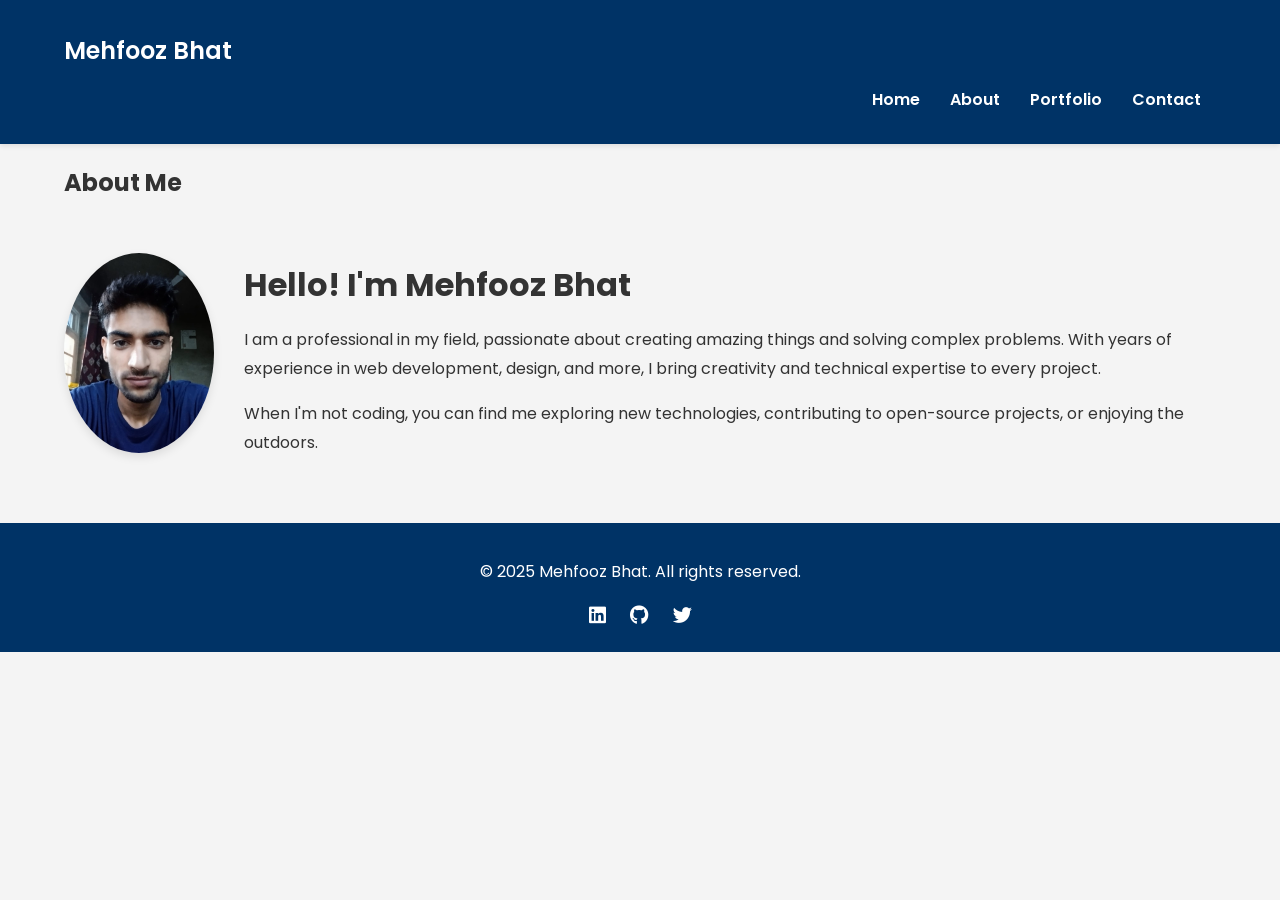
<file: about.html>
<!DOCTYPE html>
<html lang="en">
<head>
    <meta charset="UTF-8">
    <meta name="viewport" content="width=device-width, initial-scale=1.0">
    <title>About - Mehfooz Bhat</title>
    <link rel="stylesheet" href="styles.css">
    <link href="https://fonts.googleapis.com/css2?family=Poppins:wght@400;600&display=swap" rel="stylesheet">
    <link rel="stylesheet" href="https://cdnjs.cloudflare.com/ajax/libs/font-awesome/6.0.0/css/all.min.css">
</head>
<body>
    <header>
        <div class="container">
            <h1 class="logo">Mehfooz Bhat</h1>
            <nav>
                <ul>
                    <li><a href="index.html">Home</a></li>
                    <li><a href="about.html">About</a></li>
                    <li><a href="portfolio.html">Portfolio</a></li>
                    <li><a href="contact.html">Contact</a></li>
                </ul>
            </nav>
        </div>
    </header>

    <section class="about">
        <div class="container">
            <h1>About Me</h1>
            <div class="about-content">
                <img src="mehfoozbhat4.jpg" alt="Mehfooz Bhat" class="profile-img">
                <div class="bio">
                    <h2>Hello! I'm Mehfooz Bhat</h2>
                    <p>I am a professional in my field, passionate about creating amazing things and solving complex problems. With years of experience in web development, design, and more, I bring creativity and technical expertise to every project.</p>
                    <p>When I'm not coding, you can find me exploring new technologies, contributing to open-source projects, or enjoying the outdoors.</p>
                </div>
            </div>
        </div>
    </section>

    <footer>
        <div class="container">
            <p>&copy; 2025 Mehfooz Bhat. All rights reserved.</p>
            <div class="social-links">
                <a href="#"><i class="fab fa-linkedin"></i></a>
                <a href="#"><i class="fab fa-github"></i></a>
                <a href="#"><i class="fab fa-twitter"></i></a>
            </div>
        </div>
    </footer>

    <script src="script.js"></script>
</body>
</html>
</file>
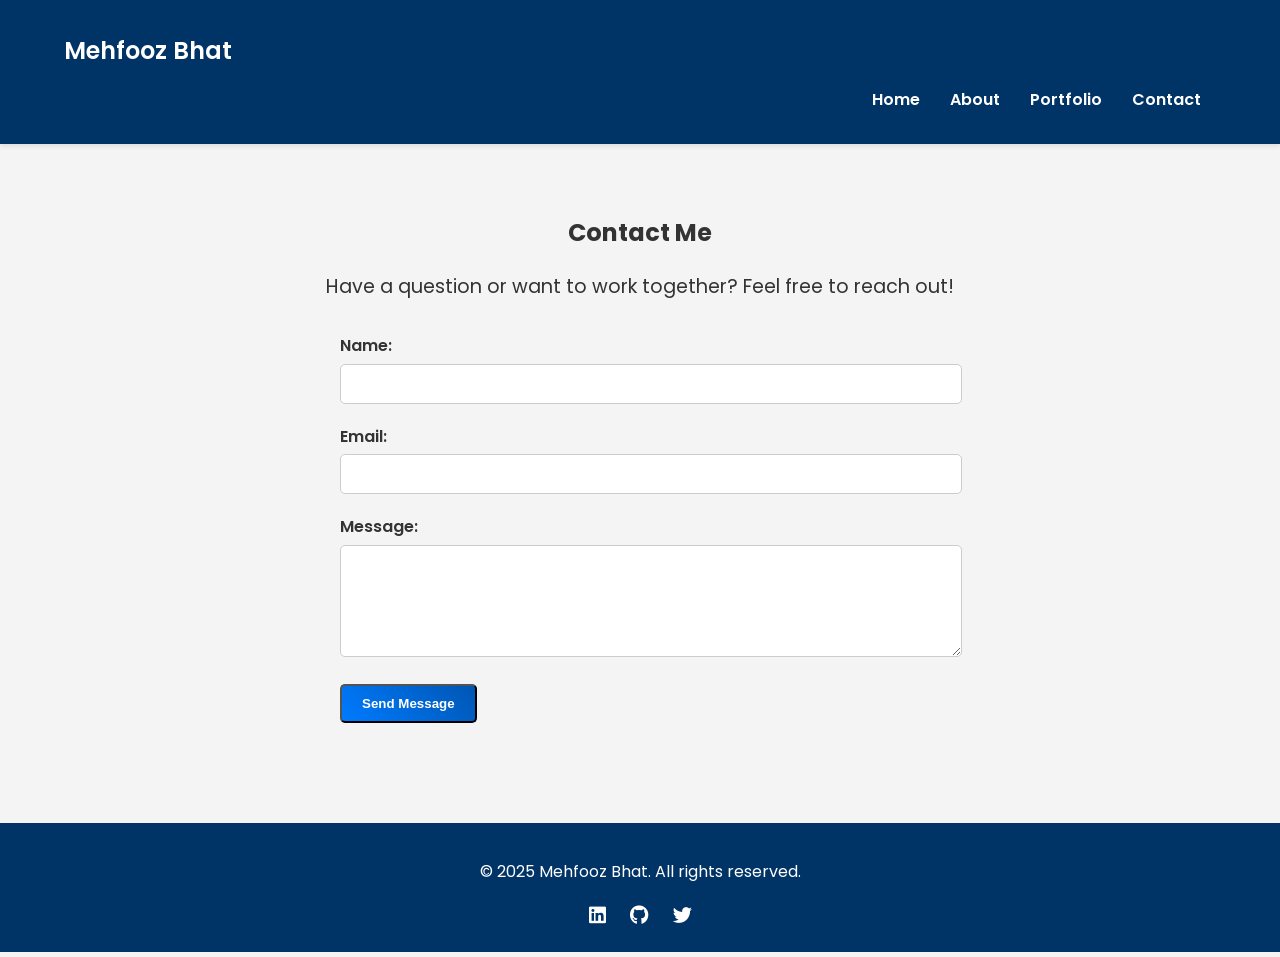
<file: contact.html>
<!DOCTYPE html>
<html lang="en">
<head>
    <meta charset="UTF-8">
    <meta name="viewport" content="width=device-width, initial-scale=1.0">
    <title>Contact - Mehfooz Bhat</title>
    <link rel="stylesheet" href="styles.css">
    <link href="https://fonts.googleapis.com/css2?family=Poppins:wght@400;600&display=swap" rel="stylesheet">
    <link rel="stylesheet" href="https://cdnjs.cloudflare.com/ajax/libs/font-awesome/6.0.0/css/all.min.css">
</head>
<body>
    <header>
        <div class="container">
            <h1 class="logo">Mehfooz Bhat</h1>
            <nav>
                <ul>
                    <li><a href="index.html">Home</a></li>
                    <li><a href="about.html">About</a></li>
                    <li><a href="portfolio.html">Portfolio</a></li>
                    <li><a href="contact.html">Contact</a></li>
                </ul>
            </nav>
        </div>
    </header>

    <section class="contact">
        <div class="container">
            <h1>Contact Me</h1>
            <p>Have a question or want to work together? Feel free to reach out!</p>
            <form action="#" method="post">
                <div class="form-group">
                    <label for="name">Name:</label>
                    <input type="text" id="name" name="name" required>
                </div>
                <div class="form-group">
                    <label for="email">Email:</label>
                    <input type="email" id="email" name="email" required>
                </div>
                <div class="form-group">
                    <label for="message">Message:</label>
                    <textarea id="message" name="message" rows="5" required></textarea>
                </div>
                <button type="submit" class="btn">Send Message</button>
            </form>
        </div>
    </section>

    <footer>
        <div class="container">
            <p>&copy; 2025 Mehfooz Bhat. All rights reserved.</p>
            <div class="social-links">
                <a href="#"><i class="fab fa-linkedin"></i></a>
                <a href="#"><i class="fab fa-github"></i></a>
                <a href="#"><i class="fab fa-twitter"></i></a>
            </div>
        </div>
    </footer>

    <script src="script.js"></script>
</body>
</html>
</file>
<file: styles.css>
/* General Styles */
body {
    font-family: 'Poppins', sans-serif;
    line-height: 1.6;
    margin: 0;
    padding: 0;
    background-color: #f4f4f4;
    color: #333;
}

.container {
    width: 90%;
    max-width: 1200px;
    margin: 0 auto;
}

header {
    background: #003366;
    color: #fff;
    padding: 1rem 0;
    box-shadow: 0 2px 5px rgba(0, 0, 0, 0.1);
}

header .logo {
    font-size: 1.5rem;
    font-weight: 600;
}

nav ul {
    list-style: none;
    padding: 0;
    display: flex;
    justify-content: flex-end;
}

nav ul li {
    margin: 0 15px;
}

nav ul li a {
    color: #fff;
    text-decoration: none;
    font-weight: 600;
    transition: color 0.3s ease;
}

nav ul li a:hover {
    color: #007BFF;
}

.hero {
    background: url('../images/hero-bg.jpg') no-repeat center center/cover;
    color: #fff;
    padding: 100px 0;
    text-align: center;
}

.hero h1 {
    font-size: 3rem;
    margin-bottom: 20px;
    color: #333;
}

.hero p {
    font-size: 1.2rem;
    margin-bottom: 30px;
    color: #333;
}

.hero .btn {
    background: linear-gradient(45deg, #007BFF, #0056b3);
    color: #fff;
    padding: 10px 20px;
    text-decoration: none;
    border-radius: 5px;
    font-weight: 600;
    transition: background 0.3s ease;
}

.hero .btn:hover {
    background: linear-gradient(45deg, #0056b3, #003366);
}

.about-content {
    display: flex;
    align-items: center;
    gap: 30px;
    margin-top: 30px;
}

.profile-img {
    border-radius: 50%;
    width: 200px;
    height: 200px;
    object-fit: cover;
    box-shadow: 0 4px 10px rgba(0, 0, 0, 0.1);
}

.bio h2 {
    font-size: 2rem;
    margin-bottom: 15px;
}

.bio p {
    font-size: 1rem;
    line-height: 1.8;
}

.portfolio {
    padding: 50px 0;
}

.projects-grid {
    display: grid;
    grid-template-columns: repeat(auto-fit, minmax(300px, 1fr));
    gap: 20px;
}

.project {
    background: #fff;
    padding: 20px;
    border-radius: 10px;
    box-shadow: 0 4px 10px rgba(0, 0, 0, 0.1);
    text-align: center;
}

.project img {
    max-width: 100%;
    border-radius: 10px;
}

.project h2 {
    font-size: 1.5rem;
    margin: 15px 0;
}

.project p {
    font-size: 1rem;
    line-height: 1.6;
}

.project .btn {
    background: linear-gradient(45deg, #007BFF, #0056b3);
    color: #fff;
    padding: 10px 20px;
    text-decoration: none;
    border-radius: 5px;
    font-weight: 600;
    transition: background 0.3s ease;
}

.project .btn:hover {
    background: linear-gradient(45deg, #0056b3, #003366);
}

.contact {
    padding: 50px 0;
    text-align: center;
}

.contact p {
    font-size: 1.2rem;
    margin-bottom: 30px;
}

form {
    max-width: 600px;
    margin: 0 auto;
    text-align: left;
}

.form-group {
    margin-bottom: 20px;
}

.form-group label {
    display: block;
    margin-bottom: 5px;
    font-weight: 600;
}

.form-group input, .form-group textarea {
    width: 100%;
    padding: 10px;
    border: 1px solid #ccc;
    border-radius: 5px;
    font-size: 1rem;
}

.form-group textarea {
    resize: vertical;
}

footer {
    background: #003366;
    color: #fff;
    text-align: center;
    padding: 20px 0;
    margin-top: 50px;
}

.social-links {
    margin-top: 10px;
}

.social-links a {
    color: #fff;
    margin: 0 10px;
    font-size: 1.2rem;
    transition: color 0.3s ease;
}

.social-links a:hover {
    color: #007BFF;
}

.contact .btn {
    background: linear-gradient(45deg, #007BFF, #0056b3);
    color: #fff;
    padding: 10px 20px;
    text-decoration: none;
    border-radius: 5px;
    font-weight: 600;
}

.contact .btn:hover {
    background: linear-gradient(45deg, #0056b3, #003366);
}
</file>
